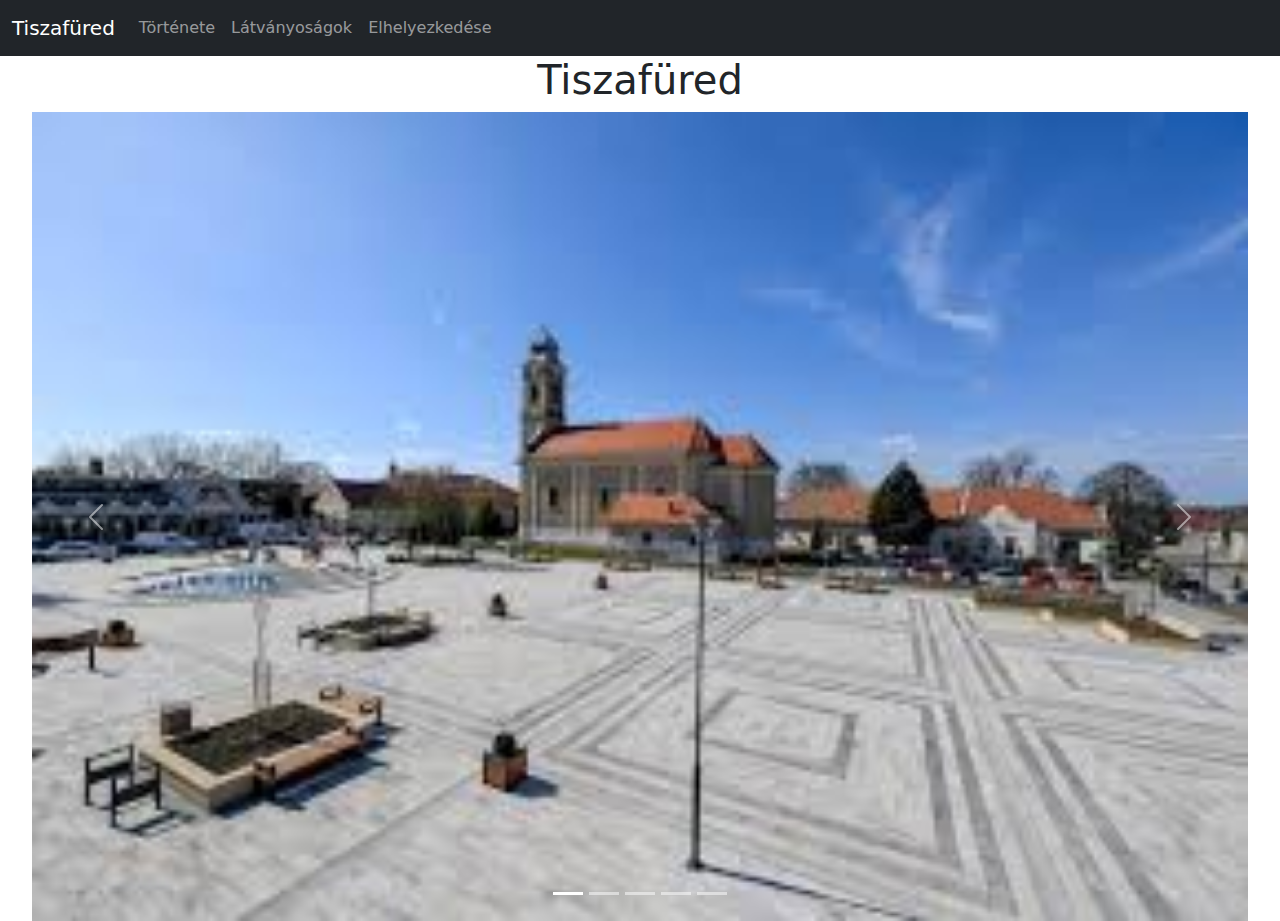
<file: Borsos Márk önálló/index.html>
<!DOCTYPE html>
<html lang="en">
<head>
    <meta charset="UTF-8">
    <meta name="viewport" content="width=device-width, initial-scale=1.0">
    <title>Document</title>

    <!-- Latest compiled and minified CSS -->
<link href="https://cdn.jsdelivr.net/npm/bootstrap@5.3.3/dist/css/bootstrap.min.css" rel="stylesheet">

<!-- Latest compiled JavaScript -->
<script src="https://cdn.jsdelivr.net/npm/bootstrap@5.3.3/dist/js/bootstrap.bundle.min.js"></script>

   
    <link rel="stylesheet" href="sajat.css">
</head>
<body>

    <nav class="navbar navbar-expand-sm bg-dark navbar-dark">
        <div class="container-fluid">
          <a class="navbar-brand" href="index.html">Tiszafüred</a>
          <button class="navbar-toggler" type="button" data-bs-toggle="collapse" data-bs-target="#collapsibleNavbar">
            <span class="navbar-toggler-icon"></span>
          </button>
          <div class="collapse navbar-collapse" id="collapsibleNavbar">
            <ul class="navbar-nav">
              <li class="nav-item">
                <a class="nav-link" href="történet.html">Története</a>
              </li>
              <li class="nav-item">
                <a class="nav-link" href="látványoságok.html">Látványoságok</a>
              </li>
              <li class="nav-item">
                <a class="nav-link" href="map.html">Elhelyezkedése</a>
              </li>
            </ul>
          </div>
        </div>
      </nav>

    
 <h1>Tiszafüred</h1>


<!-- Carousel -->
<div id="demo" class="carousel slide" data-bs-ride="carousel">

  <!-- Indicators/dots -->
  <div class="carousel-indicators">
    <button type="button" data-bs-target="#demo" data-bs-slide-to="0" class="active"></button>
    <button type="button" data-bs-target="#demo" data-bs-slide-to="1"></button>
    <button type="button" data-bs-target="#demo" data-bs-slide-to="2"></button>
    <button type="button" data-bs-target="#demo" data-bs-slide-to="3"></button>
    <button type="button" data-bs-target="#demo" data-bs-slide-to="4"></button>
  </div>

  <!-- The slideshow/carousel -->
  <div class="carousel-inner"   id="imx">
    <div class="carousel-item active">
      <img src="kepek/Indexbe1.jfif" alt="" class="d-block w-100">
    </div>
    <div class="carousel-item">
      <img src="kepek/indexbe2.jfif" alt="" class="d-block w-100">
    </div>
    <div class="carousel-item">
      <img src="kepek/indexbe3.jpg" alt="" class="d-block w-100">
    </div>
    <div class="carousel-item">
      <img src="kepek/indexböl4.jpg" alt="" class="d-block w-100">
    </div>
    <div class="carousel-item">
      <img src="kepek/indexbe5.jpg" alt="" class="d-block w-100">
    </div>
  </div>

  <!-- Left and right controls/icons -->
  <button class="carousel-control-prev" type="button" data-bs-target="#demo" data-bs-slide="prev">
    <span class="carousel-control-prev-icon"></span>
  </button>
  <button class="carousel-control-next" type="button" data-bs-target="#demo" data-bs-slide="next">
    <span class="carousel-control-next-icon"></span>
  </button>
</div>



























































































</body>
</html>
</file>
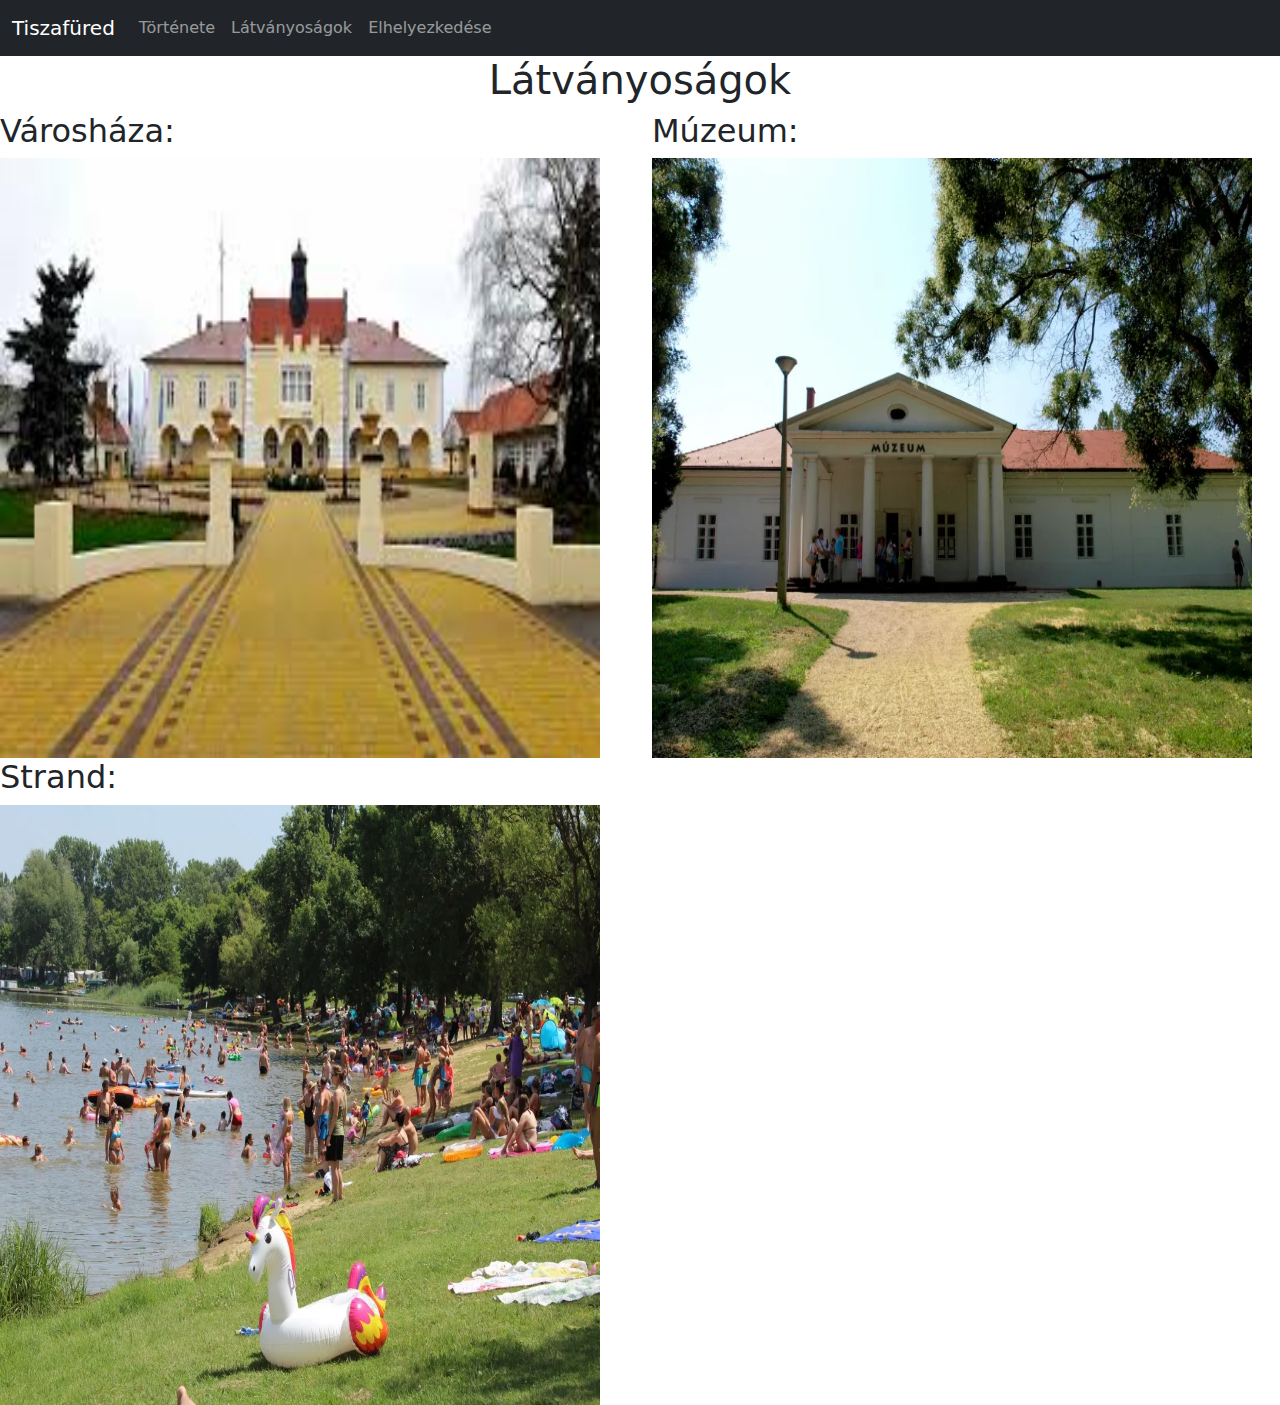
<file: Borsos Márk önálló/látványoságok.html>
<!DOCTYPE html>
<html lang="en">
<head>
    <meta charset="UTF-8">
    <meta name="viewport" content="width=device-width, initial-scale=1.0">
    <title>Document</title>

    <!-- Latest compiled and minified CSS -->
<link href="https://cdn.jsdelivr.net/npm/bootstrap@5.3.3/dist/css/bootstrap.min.css" rel="stylesheet">

<!-- Latest compiled JavaScript -->
<script src="https://cdn.jsdelivr.net/npm/bootstrap@5.3.3/dist/js/bootstrap.bundle.min.js"></script>

   
    <link rel="stylesheet" href="sajat.css">
</head>
<body>

    <nav class="navbar navbar-expand-sm bg-dark navbar-dark">
        <div class="container-fluid">
          <a class="navbar-brand" href="index.html">Tiszafüred</a>
          <button class="navbar-toggler" type="button" data-bs-toggle="collapse" data-bs-target="#collapsibleNavbar">
            <span class="navbar-toggler-icon"></span>
          </button>
          <div class="collapse navbar-collapse" id="collapsibleNavbar">
            <ul class="navbar-nav">
              <li class="nav-item">
                <a class="nav-link" href="történet.html">Története</a>
              </li>
              <li class="nav-item">
                <a class="nav-link" href="látványoságok.html">Látványoságok</a>
              </li>
              <li class="nav-item">
                <a class="nav-link" href="map.html">Elhelyezkedése</a>
              </li>
            </ul>
          </div>
        </div>
      </nav>

    <h1>Látványoságok</h1>
 


<div     class="row">
    <div class="col"><h2>Városháza:</h2>
        <img  class="kup" src="kepek/images.jfif" alt="">
    </div>
    <div class="col"><h2>Múzeum:</h2>
<img class="kup"  src="kepek/65717189.webp" alt="">
    </div>
    <div class="col"><h2>Strand:</h2>
<img  class="kup" src="kepek/IMG_7373-e1604501036587.webp" alt="">
    </div>
  </div>

























































































</body>
</html>
</file>
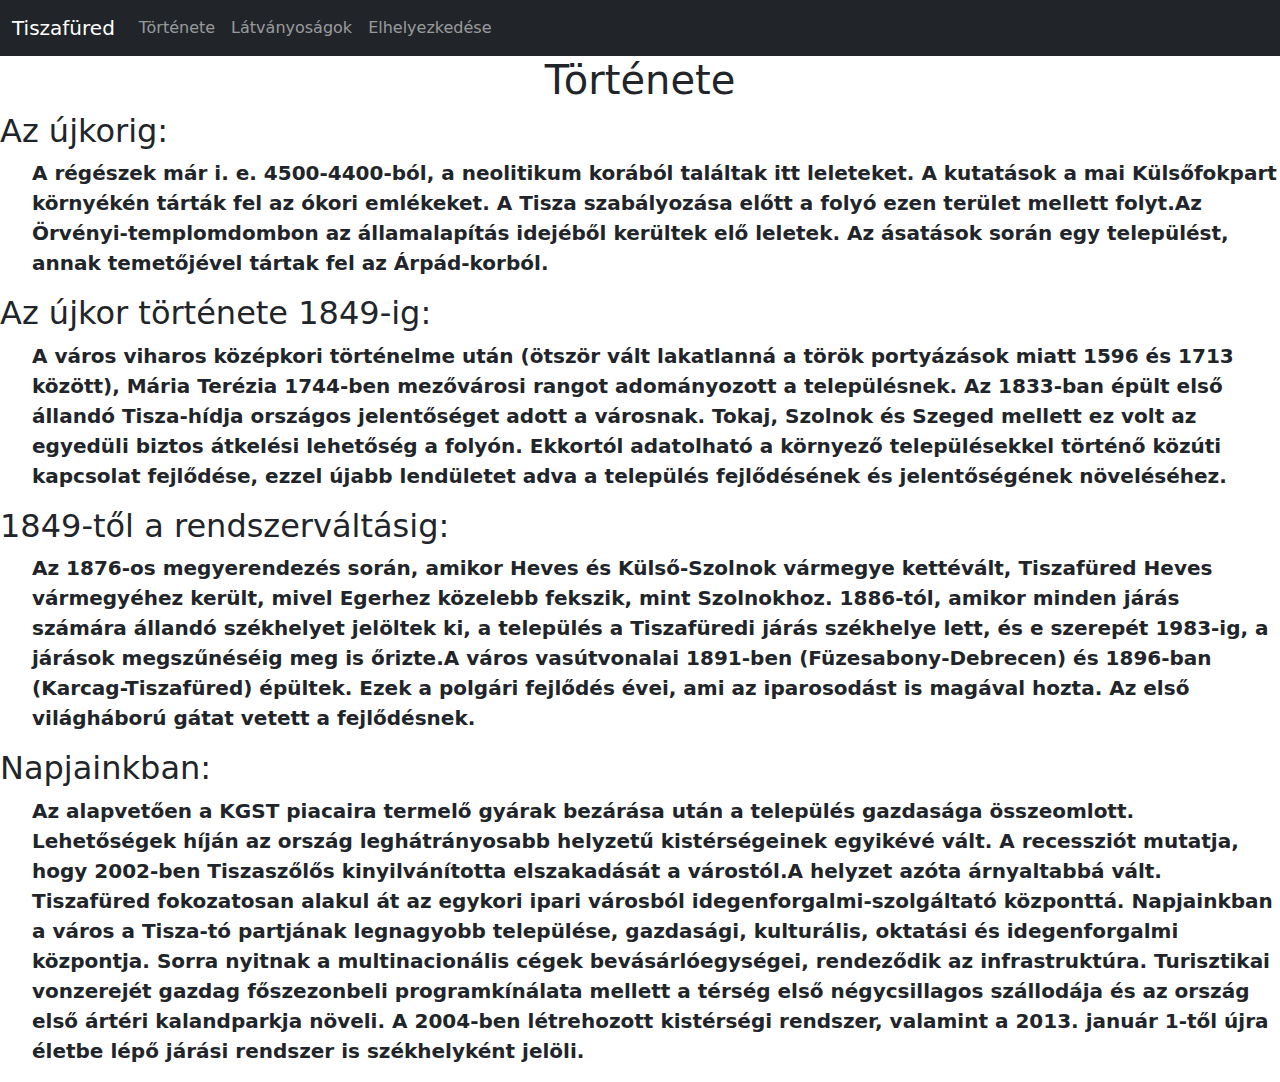
<file: Borsos Márk önálló/történet.html>
<!DOCTYPE html>
<html lang="en">
<head>
    <meta charset="UTF-8">
    <meta name="viewport" content="width=device-width, initial-scale=1.0">
    <title>Document</title>

    <!-- Latest compiled and minified CSS -->
<link href="https://cdn.jsdelivr.net/npm/bootstrap@5.3.3/dist/css/bootstrap.min.css" rel="stylesheet">

<!-- Latest compiled JavaScript -->
<script src="https://cdn.jsdelivr.net/npm/bootstrap@5.3.3/dist/js/bootstrap.bundle.min.js"></script>

   
    <link rel="stylesheet" href="sajat.css">
</head>
<body>

    <nav class="navbar navbar-expand-sm bg-dark navbar-dark">
        <div class="container-fluid">
          <a class="navbar-brand" href="index.html">Tiszafüred</a>
          <button class="navbar-toggler" type="button" data-bs-toggle="collapse" data-bs-target="#collapsibleNavbar">
            <span class="navbar-toggler-icon"></span>
          </button>
          <div class="collapse navbar-collapse" id="collapsibleNavbar">
            <ul class="navbar-nav">
              <li class="nav-item">
                <a class="nav-link" href="történet.html">Története</a>
              </li>
              <li class="nav-item">
                <a class="nav-link" href="látványoságok.html">Látványoságok</a>
              </li>
              <li class="nav-item">
                <a class="nav-link" href="map.html">Elhelyezkedése</a>
              </li>
            </ul>
          </div>
        </div>
      </nav>

    
 <h1>Története</h1>

<h2>Az újkorig:</h2>


<ul class="tort" >A régészek már i. e. 4500-4400-ból, a neolitikum korából találtak itt leleteket. A kutatások a mai Külsőfokpart környékén tárták fel az ókori emlékeket. A Tisza szabályozása előtt a folyó ezen terület mellett folyt.Az Örvényi-templomdombon az államalapítás idejéből kerültek elő leletek. Az ásatások során egy települést, annak temetőjével tártak fel az Árpád-korból.</ul>

<h2>Az újkor története 1849-ig:</h2>

<ul class="tort">A város viharos középkori történelme után (ötször vált lakatlanná a török portyázások miatt 1596 és 1713 között), Mária Terézia 1744-ben mezővárosi rangot adományozott a településnek. Az 1833-ban épült első állandó Tisza-hídja országos jelentőséget adott a városnak. Tokaj, Szolnok és Szeged mellett ez volt az egyedüli biztos átkelési lehetőség a folyón. Ekkortól adatolható a környező településekkel történő közúti kapcsolat fejlődése, ezzel újabb lendületet adva a település fejlődésének és jelentőségének növeléséhez.</ul>

<h2>1849-től a rendszerváltásig:</h2>

<ul class="tort">Az 1876-os megyerendezés során, amikor Heves és Külső-Szolnok vármegye kettévált, Tiszafüred Heves vármegyéhez került, mivel Egerhez közelebb fekszik, mint Szolnokhoz. 1886-tól, amikor minden járás számára állandó székhelyet jelöltek ki, a település a Tiszafüredi járás székhelye lett, és e szerepét 1983-ig, a járások megszűnéséig meg is őrizte.A város vasútvonalai 1891-ben (Füzesabony-Debrecen) és 1896-ban (Karcag-Tiszafüred) épültek. Ezek a polgári fejlődés évei, ami az iparosodást is magával hozta. Az első világháború gátat vetett a fejlődésnek.</ul>


<h2>Napjainkban:</h2>

<ul class="tort">Az alapvetően a KGST piacaira termelő gyárak bezárása után a település gazdasága összeomlott. Lehetőségek híján az ország leghátrányosabb helyzetű kistérségeinek egyikévé vált. A recessziót mutatja, hogy 2002-ben Tiszaszőlős kinyilvánította elszakadását a várostól.A helyzet azóta árnyaltabbá vált. Tiszafüred fokozatosan alakul át az egykori ipari városból idegenforgalmi-szolgáltató központtá. Napjainkban a város a Tisza-tó partjának legnagyobb települése, gazdasági, kulturális, oktatási és idegenforgalmi központja. Sorra nyitnak a multinacionális cégek bevásárlóegységei, rendeződik az infrastruktúra. Turisztikai vonzerejét gazdag főszezonbeli programkínálata mellett a térség első négycsillagos szállodája és az ország első ártéri kalandparkja növeli.

    A 2004-ben létrehozott kistérségi rendszer, valamint a 2013. január 1-től újra életbe lépő járási rendszer is székhelyként jelöli.</ul>



















































































</body>
</html>
</file>
<file: Borsos Márk önálló/sajat.css>
h1{
    text-align: center;
}

#kep{
    text-align: center;
    margin-top: 50px;
    margin-bottom: 30px;
}

.kepp{
    width: 1000px;
}

#wiki{
    font-size: 40px;
    font-style: italic;
    color: black;
    font-weight: bold;
}

.tort{
    font-weight: bold;
    font-size: 20px;
}

.kup{
    width: 600px;
    height: 600px;
}

.coli{
    width: 500px;
}


#imx{
    width: 95%;
    margin: auto;
    
}
</file>
